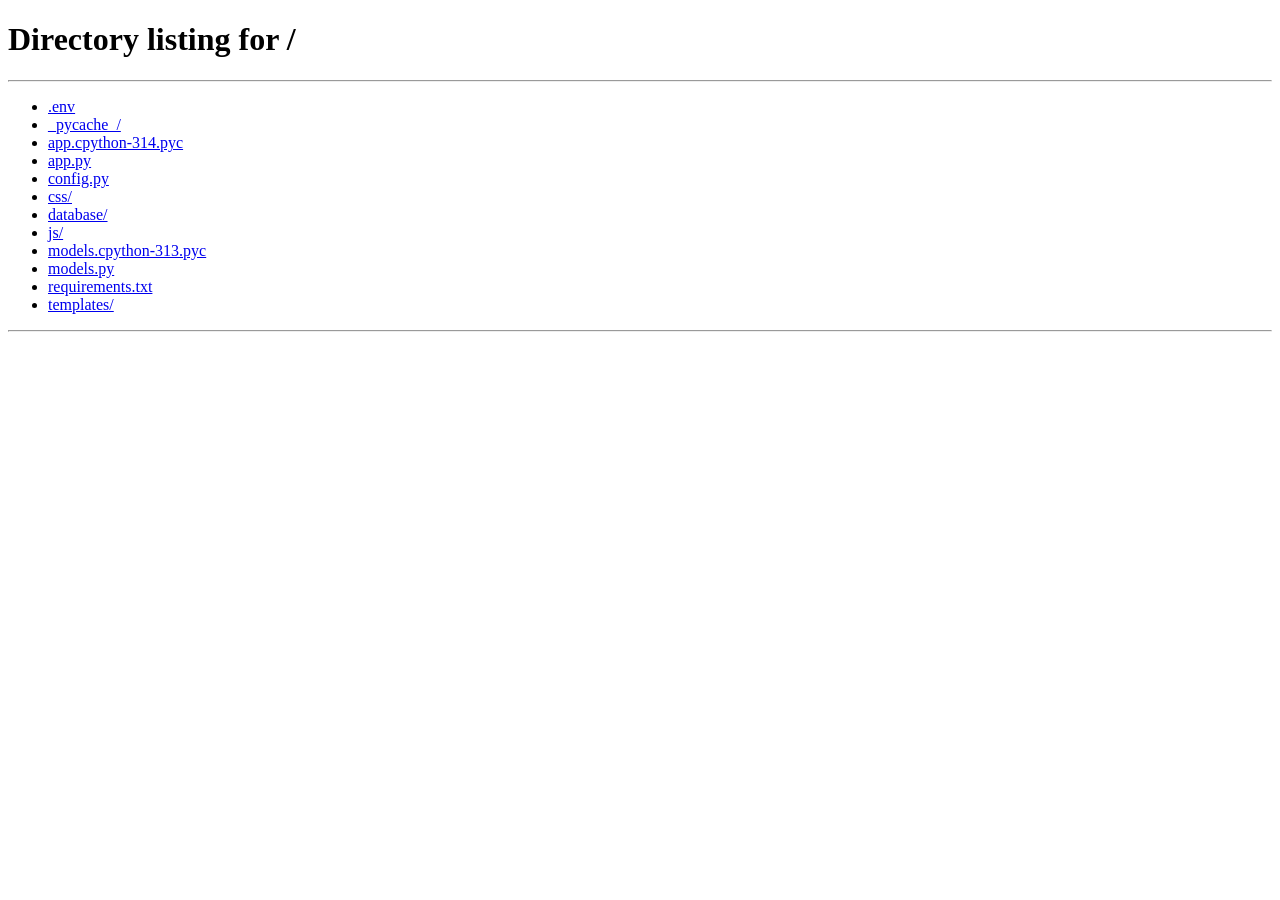
<file: templates/admin.html>
<!DOCTYPE html>
<html lang="en">
<head>
    <meta charset="UTF-8">
    <meta name="viewport" content="width=device-width, initial-scale=1.0">
    <title>KenyaGuide | Admin Dashboard</title>
    <link href="https://fonts.googleapis.com/css2?family=Inter:wght@300;400;500;600;700;800&display=swap" rel="stylesheet">
    <link rel="stylesheet" href="https://cdnjs.cloudflare.com/ajax/libs/font-awesome/6.4.0/css/all.min.css">
    <style>
        * {
            margin: 0;
            padding: 0;
            box-sizing: border-box;
        }

        body {
            font-family: 'Inter', sans-serif;
            background: #f0f2f5;
            overflow-x: hidden;
        }

        ::-webkit-scrollbar {
            width: 8px;
            height: 8px;
        }
        ::-webkit-scrollbar-track {
            background: #f1f1f1;
            border-radius: 10px;
        }
        ::-webkit-scrollbar-thumb {
            background: #cbd5e1;
            border-radius: 10px;
        }

        .dashboard-container {
            display: flex;
            min-height: 100vh;
        }

        .sidebar {
            width: 280px;
            background: linear-gradient(135deg, #0f172a 0%, #1e1b4b 100%);
            color: white;
            position: fixed;
            height: 100vh;
            overflow-y: auto;
            z-index: 100;
            transition: all 0.3s cubic-bezier(0.4, 0, 0.2, 1);
            box-shadow: 4px 0 20px rgba(0, 0, 0, 0.1);
        }

        .sidebar-header {
            padding: 30px 25px;
            text-align: center;
            border-bottom: 1px solid rgba(255, 255, 255, 0.1);
            margin-bottom: 20px;
        }

        .sidebar-header i {
            font-size: 48px;
            background: linear-gradient(135deg, #e67e22, #f39c12);
            -webkit-background-clip: text;
            background-clip: text;
            color: transparent;
        }

        .sidebar-header h3 {
            margin-top: 12px;
            font-size: 22px;
            font-weight: 700;
        }

        .sidebar-header p {
            font-size: 12px;
            opacity: 0.7;
            margin-top: 5px;
        }

        .sidebar-nav {
            padding: 0 15px;
        }

        .sidebar-nav a {
            display: flex;
            align-items: center;
            gap: 12px;
            padding: 14px 18px;
            margin: 5px 0;
            color: rgba(255, 255, 255, 0.7);
            text-decoration: none;
            transition: all 0.3s ease;
            font-size: 14px;
            font-weight: 500;
            cursor: pointer;
            border-radius: 12px;
        }

        .sidebar-nav a:hover {
            background: rgba(230, 126, 34, 0.15);
            color: white;
            transform: translateX(5px);
        }

        .sidebar-nav a.active {
            background: linear-gradient(135deg, rgba(230, 126, 34, 0.2), rgba(243, 156, 18, 0.2));
            color: white;
            border-left: 3px solid #e67e22;
        }

        .main-content {
            flex: 1;
            margin-left: 280px;
            padding: 25px 30px;
            transition: margin-left 0.3s ease;
            background: #f0f2f5;
        }

        .top-bar {
            background: white;
            padding: 18px 28px;
            border-radius: 20px;
            display: flex;
            justify-content: space-between;
            align-items: center;
            margin-bottom: 30px;
            box-shadow: 0 2px 10px rgba(0, 0, 0, 0.05);
            border: 1px solid rgba(0, 0, 0, 0.05);
        }

        .page-title h2 {
            font-size: 24px;
            font-weight: 700;
            background: linear-gradient(135deg, #1e293b, #334155);
            -webkit-background-clip: text;
            background-clip: text;
            color: transparent;
        }

        .user-info {
            display: flex;
            align-items: center;
            gap: 20px;
        }

        .user-avatar {
            width: 45px;
            height: 45px;
            background: linear-gradient(135deg, #e67e22, #f39c12);
            border-radius: 50%;
            display: flex;
            align-items: center;
            justify-content: center;
            color: white;
            font-weight: 600;
            font-size: 18px;
            box-shadow: 0 4px 10px rgba(230, 126, 34, 0.3);
        }

        .logout-btn {
            padding: 8px 20px;
            background: linear-gradient(135deg, #ef4444, #dc2626);
            color: white;
            border: none;
            border-radius: 12px;
            cursor: pointer;
            font-weight: 600;
            transition: all 0.3s ease;
            display: flex;
            align-items: center;
            gap: 8px;
        }

        .logout-btn:hover {
            transform: translateY(-2px);
            box-shadow: 0 5px 15px rgba(239, 68, 68, 0.3);
        }

        .stats-grid {
            display: grid;
            grid-template-columns: repeat(4, 1fr);
            gap: 25px;
            margin-bottom: 30px;
        }

        .stat-card {
            background: white;
            border-radius: 24px;
            padding: 22px 25px;
            display: flex;
            justify-content: space-between;
            align-items: center;
            box-shadow: 0 2px 10px rgba(0, 0, 0, 0.05);
            transition: all 0.3s ease;
            border: 1px solid rgba(0, 0, 0, 0.05);
            position: relative;
            overflow: hidden;
        }

        .stat-card::before {
            content: '';
            position: absolute;
            top: 0;
            left: 0;
            width: 100%;
            height: 4px;
            background: linear-gradient(135deg, #e67e22, #f39c12);
        }

        .stat-card:hover {
            transform: translateY(-5px);
            box-shadow: 0 15px 35px rgba(0, 0, 0, 0.1);
        }

        .stat-number {
            font-size: 32px;
            font-weight: 800;
            color: #1e293b;
        }

        .stat-label {
            font-size: 13px;
            color: #64748b;
            margin-top: 5px;
            font-weight: 500;
            letter-spacing: 0.5px;
        }

        .stat-icon {
            width: 55px;
            height: 55px;
            background: linear-gradient(135deg, rgba(230, 126, 34, 0.1), rgba(243, 156, 18, 0.1));
            border-radius: 18px;
            display: flex;
            align-items: center;
            justify-content: center;
        }

        .stat-icon i {
            font-size: 28px;
            background: linear-gradient(135deg, #e67e22, #f39c12);
            -webkit-background-clip: text;
            background-clip: text;
            color: transparent;
        }

        .content-card {
            background: white;
            border-radius: 24px;
            padding: 25px;
            margin-bottom: 30px;
            box-shadow: 0 2px 10px rgba(0, 0, 0, 0.05);
            border: 1px solid rgba(0, 0, 0, 0.05);
        }

        .card-header {
            display: flex;
            justify-content: space-between;
            align-items: center;
            margin-bottom: 20px;
            padding-bottom: 15px;
            border-bottom: 2px solid #f1f5f9;
            flex-wrap: wrap;
            gap: 15px;
        }

        .card-header h3 {
            font-size: 20px;
            font-weight: 700;
            color: #1e293b;
        }

        .btn-primary {
            padding: 10px 22px;
            background: linear-gradient(135deg, #e67e22, #f39c12);
            color: white;
            border: none;
            border-radius: 12px;
            cursor: pointer;
            font-weight: 600;
            transition: all 0.3s ease;
            display: inline-flex;
            align-items: center;
            gap: 8px;
            font-size: 14px;
        }

        .btn-primary:hover {
            transform: translateY(-2px);
            box-shadow: 0 5px 15px rgba(230, 126, 34, 0.4);
        }

        .btn-edit {
            background: linear-gradient(135deg, #3b82f6, #2563eb);
            color: white;
            padding: 6px 14px;
            border: none;
            border-radius: 8px;
            cursor: pointer;
            margin: 0 4px;
            font-size: 12px;
            font-weight: 500;
            transition: all 0.3s ease;
        }

        .btn-edit:hover {
            transform: translateY(-1px);
            box-shadow: 0 3px 10px rgba(59, 130, 246, 0.3);
        }

        .btn-delete {
            background: linear-gradient(135deg, #ef4444, #dc2626);
            color: white;
            padding: 6px 14px;
            border: none;
            border-radius: 8px;
            cursor: pointer;
            margin: 0 4px;
            font-size: 12px;
            font-weight: 500;
            transition: all 0.3s ease;
        }

        .btn-delete:hover {
            transform: translateY(-1px);
            box-shadow: 0 3px 10px rgba(239, 68, 68, 0.3);
        }

        .data-table {
            width: 100%;
            overflow-x: auto;
        }

        .data-table table {
            width: 100%;
            border-collapse: collapse;
            min-width: 800px;
        }

        .data-table th {
            padding: 14px 12px;
            text-align: left;
            background: #f8fafc;
            font-weight: 600;
            color: #1e293b;
            font-size: 13px;
            border-bottom: 2px solid #e2e8f0;
        }

        .data-table td {
            padding: 14px 12px;
            text-align: left;
            border-bottom: 1px solid #f1f5f9;
            color: #334155;
            font-size: 14px;
        }

        .data-table tbody tr:hover {
            background: #f8fafc;
            transition: background 0.3s ease;
        }

        .status-badge {
            padding: 5px 12px;
            border-radius: 20px;
            font-size: 11px;
            font-weight: 700;
            display: inline-block;
            text-transform: uppercase;
            letter-spacing: 0.5px;
        }

        .status-pending { background: #fef3c7; color: #d97706; }
        .status-confirmed { background: #d1fae5; color: #059669; }
        .status-completed { background: #dbeafe; color: #2563eb; }
        .status-cancelled { background: #fee2e2; color: #dc2626; }

        .role-badge {
            padding: 5px 12px;
            border-radius: 20px;
            font-size: 11px;
            font-weight: 700;
            display: inline-block;
            text-transform: uppercase;
        }
        .role-badge.admin { background: #ef4444; color: white; }
        .role-badge.user { background: #10b981; color: white; }

        .modal {
            display: none;
            position: fixed;
            top: 0;
            left: 0;
            width: 100%;
            height: 100%;
            background: rgba(0, 0, 0, 0.6);
            backdrop-filter: blur(8px);
            z-index: 1000;
            align-items: center;
            justify-content: center;
        }

        .modal.active {
            display: flex;
            animation: fadeIn 0.3s ease;
        }

        @keyframes fadeIn {
            from { opacity: 0; }
            to { opacity: 1; }
        }

        .modal-content {
            background: white;
            border-radius: 28px;
            max-width: 650px;
            width: 90%;
            max-height: 85vh;
            overflow-y: auto;
            animation: slideUp 0.3s ease;
        }

        @keyframes slideUp {
            from {
                transform: translateY(50px);
                opacity: 0;
            }
            to {
                transform: translateY(0);
                opacity: 1;
            }
        }

        .modal-header {
            padding: 22px 28px;
            background: linear-gradient(135deg, #e67e22, #f39c12);
            color: white;
            display: flex;
            justify-content: space-between;
            align-items: center;
            border-radius: 28px 28px 0 0;
        }

        .close-modal {
            font-size: 32px;
            cursor: pointer;
            transition: all 0.3s ease;
            line-height: 1;
        }

        .close-modal:hover {
            transform: rotate(90deg);
        }

        .modal-body {
            padding: 28px;
        }

        .form-group {
            margin-bottom: 22px;
        }

        .form-group label {
            display: block;
            margin-bottom: 8px;
            font-weight: 600;
            color: #1e293b;
            font-size: 14px;
        }

        .form-group input,
        .form-group select,
        .form-group textarea {
            width: 100%;
            padding: 12px 16px;
            border: 2px solid #e2e8f0;
            border-radius: 12px;
            font-size: 14px;
            transition: all 0.3s ease;
            font-family: inherit;
        }

        .form-group input:focus,
        .form-group select:focus,
        .form-group textarea:focus {
            outline: none;
            border-color: #e67e22;
            box-shadow: 0 0 0 3px rgba(230, 126, 34, 0.1);
        }

        .search-bar {
            display: flex;
            gap: 15px;
            margin-bottom: 25px;
            flex-wrap: wrap;
        }

        .search-input {
            flex: 1;
            padding: 12px 18px;
            border: 2px solid #e2e8f0;
            border-radius: 12px;
            font-size: 14px;
            min-width: 200px;
        }

        .search-input:focus {
            outline: none;
            border-color: #e67e22;
        }

        .filter-select {
            padding: 12px 18px;
            border: 2px solid #e2e8f0;
            border-radius: 12px;
            background: white;
            cursor: pointer;
            font-size: 14px;
        }

        .loading {
            text-align: center;
            padding: 60px;
        }

        .spinner {
            width: 50px;
            height: 50px;
            border: 3px solid #e2e8f0;
            border-top: 3px solid #e67e22;
            border-radius: 50%;
            animation: spin 1s linear infinite;
            margin: 0 auto;
        }

        @keyframes spin {
            to { transform: rotate(360deg); }
        }

        .empty-state {
            text-align: center;
            padding: 60px 20px;
            color: #94a3b8;
        }

        .empty-state i {
            font-size: 64px;
            margin-bottom: 20px;
            opacity: 0.5;
        }

        .toast {
            position: fixed;
            bottom: 30px;
            right: 30px;
            padding: 14px 24px;
            background: white;
            border-radius: 16px;
            box-shadow: 0 15px 35px rgba(0, 0, 0, 0.15);
            display: flex;
            align-items: center;
            gap: 12px;
            z-index: 1100;
            animation: slideInRight 0.3s ease;
            font-weight: 500;
        }

        .toast.success { border-left: 4px solid #10b981; }
        .toast.error { border-left: 4px solid #ef4444; }

        @keyframes slideInRight {
            from {
                opacity: 0;
                transform: translateX(100px);
            }
            to {
                opacity: 1;
                transform: translateX(0);
            }
        }

        .monitor-grid {
            display: grid;
            grid-template-columns: repeat(auto-fit, minmax(250px, 1fr));
            gap: 25px;
            margin-top: 20px;
        }

        .monitor-card {
            background: linear-gradient(135deg, #f8fafc, #ffffff);
            padding: 25px;
            border-radius: 20px;
            text-align: center;
            border: 1px solid rgba(0, 0, 0, 0.05);
            transition: all 0.3s ease;
        }

        .monitor-card:hover {
            transform: translateY(-5px);
            box-shadow: 0 10px 30px rgba(0, 0, 0, 0.1);
        }

        .monitor-card h3 {
            font-size: 42px;
            font-weight: 800;
            color: #1e293b;
            margin: 10px 0;
        }

        .mobile-menu-btn {
            display: none;
            position: fixed;
            top: 20px;
            left: 20px;
            z-index: 101;
            background: linear-gradient(135deg, #e67e22, #f39c12);
            color: white;
            padding: 12px 16px;
            border-radius: 12px;
            cursor: pointer;
            border: none;
            font-size: 18px;
        }

        @media (max-width: 1024px) {
            .stats-grid {
                grid-template-columns: repeat(2, 1fr);
            }
        }

        @media (max-width: 768px) {
            .sidebar {
                transform: translateX(-100%);
                position: fixed;
            }
            .sidebar.active {
                transform: translateX(0);
            }
            .main-content {
                margin-left: 0;
            }
            .stats-grid {
                grid-template-columns: 1fr;
            }
            .mobile-menu-btn {
                display: block;
            }
            .top-bar {
                margin-top: 50px;
            }
        }
    </style>
</head>
<body>
    <button class="mobile-menu-btn" onclick="toggleSidebar()">
        <i class="fas fa-bars"></i>
    </button>

    <div class="dashboard-container">
        <aside class="sidebar" id="sidebar">
            <div class="sidebar-header">
                <i class="fas fa-compass"></i>
                <h3>KenyaGuide</h3>
                <p>🇰🇪 Admin Portal</p>
            </div>
            <nav class="sidebar-nav">
                <a onclick="loadSection('dashboard')" class="active">
                    <i class="fas fa-tachometer-alt"></i>
                    <span>Dashboard</span>
                </a>
                <a onclick="loadSection('tours')">
                    <i class="fas fa-map-marked-alt"></i>
                    <span>Manage Safaris</span>
                </a>
                <a onclick="loadSection('users')">
                    <i class="fas fa-users"></i>
                    <span>Manage Users</span>
                </a>
                <a onclick="loadSection('bookings')">
                    <i class="fas fa-ticket-alt"></i>
                    <span>View Bookings</span>
                </a>
                <a onclick="loadSection('reports')">
                    <i class="fas fa-chart-bar"></i>
                    <span>Reports</span>
                </a>
                <a onclick="loadSection('monitor')">
                    <i class="fas fa-desktop"></i>
                    <span>System Monitor</span>
                </a>
            </nav>
        </aside>

        <main class="main-content">
            <div class="top-bar">
                <div class="page-title">
                    <h2 id="pageTitle">Dashboard</h2>
                </div>
                <div class="user-info">
                    <div class="user-avatar">
                        <i class="fas fa-user-shield"></i>
                    </div>
                    <button class="logout-btn" onclick="logout()">
                        <i class="fas fa-sign-out-alt"></i> Logout
                    </button>
                </div>
            </div>
            <div id="mainContent"></div>
        </main>
    </div>

    <!-- Tour Modal -->
    <div id="tourModal" class="modal">
        <div class="modal-content">
            <div class="modal-header">
                <h3 id="tourModalTitle">Add New Safari</h3>
                <span class="close-modal" onclick="closeModal('tourModal')">&times;</span>
            </div>
            <div class="modal-body">
                <form id="tourForm">
                    <div class="form-group">
                        <label>Safari Name *</label>
                        <input type="text" id="tourName" required placeholder="e.g. Maasai Mara Safari">
                    </div>
                    <div class="form-group">
                        <label>Destination *</label>
                        <input type="text" id="tourDestination" required placeholder="e.g. Maasai Mara">
                    </div>
                    <div class="form-group">
                        <label>Price (KES) *</label>
                        <input type="number" id="tourPrice" step="1" required placeholder="e.g. 85000">
                    </div>
                    <div class="form-group">
                        <label>Duration (Days) *</label>
                        <input type="number" id="tourDuration" required placeholder="e.g. 3">
                    </div>
                    <div class="form-group">
                        <label>Category</label>
                        <select id="tourCategory">
                            <option value="adventure">🏔️ Adventure</option>
                            <option value="nature">🌿 Wildlife & Nature</option>
                            <option value="cultural">🏛️ Cultural</option>
                            <option value="relaxation">🏖️ Beach & Relaxation</option>
                        </select>
                    </div>
                    <div class="form-group">
                        <label>Description *</label>
                        <textarea id="tourDescription" rows="3" required placeholder="Describe the safari experience..."></textarea>
                    </div>
                    <div class="form-group">
                        <label>Availability</label>
                        <input type="number" id="tourAvailability" value="10" placeholder="Number of spots">
                    </div>
                    <button type="submit" class="btn-primary" style="width:100%">Save Safari</button>
                </form>
            </div>
        </div>
    </div>

    <!-- User Role Modal -->
    <div id="userRoleModal" class="modal">
        <div class="modal-content">
            <div class="modal-header">
                <h3>Update User Role</h3>
                <span class="close-modal" onclick="closeModal('userRoleModal')">&times;</span>
            </div>
            <div class="modal-body">
                <input type="hidden" id="roleUserId">
                <div class="form-group">
                    <label>Select Role</label>
                    <select id="userRole" class="filter-select" style="width:100%">
                        <option value="user">👤 Explorer</option>
                        <option value="admin">🛡️ Guide (Admin)</option>
                    </select>
                </div>
                <button class="btn-primary" onclick="updateUserRole()" style="width:100%">Update Role</button>
            </div>
        </div>
    </div>

    <script>
        const API_BASE = '';
        let token = localStorage.getItem('access_token');
        let editingTourId = null;

        // Kenyan Tours Fallback Data
        const kenyanTours = [
            { id: 1, name: 'Maasai Mara Safari', destination: 'Maasai Mara', price: 85000, duration_days: 3, category: 'adventure', description: 'Experience the Great Migration in the Maasai Mara, home to the Big Five.', availability: 15, rating: 4.9 },
            { id: 2, name: 'Lake Nakuru Bird Watching', destination: 'Lake Nakuru', price: 45000, duration_days: 2, category: 'nature', description: 'See thousands of flamingos and rhinos at Lake Nakuru National Park.', availability: 20, rating: 4.7 },
            { id: 3, name: "Hell's Gate Cycling", destination: "Hell's Gate", price: 12000, duration_days: 1, category: 'adventure', description: 'Cycle through geothermal valleys and spot wildlife in Hell\'s Gate.', availability: 25, rating: 4.5 },
            { id: 4, name: 'Diani Beach Escape', destination: 'Diani Beach', price: 55000, duration_days: 4, category: 'relaxation', description: 'Relax on the pristine white sands of Diani Beach with water sports.', availability: 12, rating: 4.8 },
            { id: 5, name: 'Amboseli Elephants', destination: 'Amboseli', price: 65000, duration_days: 3, category: 'nature', description: 'See elephants with Mount Kilimanjaro in the background.', availability: 18, rating: 4.9 },
            { id: 6, name: 'Lamu Old Town', destination: 'Lamu', price: 40000, duration_days: 3, category: 'cultural', description: 'Explore the UNESCO World Heritage site of Lamu Old Town.', availability: 10, rating: 4.6 }
        ];

        async function apiCall(url, options = {}) {
            const res = await fetch(url, {
                ...options,
                headers: { 'Authorization': `Bearer ${token}`, 'Content-Type': 'application/json' }
            });
            if (res.status === 401) {
                localStorage.clear();
                window.location.href = '/';
                throw new Error('Unauthorized');
            }
            if (!res.ok) {
                const err = await res.json();
                throw new Error(err.error || 'Error');
            }
            return res.json();
        }

        function showToast(msg, type) {
            const toast = document.createElement('div');
            toast.className = `toast ${type}`;
            toast.innerHTML = `<i class="fas ${type === 'success' ? 'fa-check-circle' : 'fa-exclamation-circle'}"></i> ${msg}`;
            document.body.appendChild(toast);
            setTimeout(() => toast.remove(), 3000);
        }

        function showModal(id) {
            document.getElementById(id).classList.add('active');
            document.body.style.overflow = 'hidden';
        }

        function closeModal(id) {
            document.getElementById(id).classList.remove('active');
            document.body.style.overflow = '';
        }

        function toggleSidebar() {
            document.getElementById('sidebar').classList.toggle('active');
        }

        async function loadSection(section) {
            document.querySelectorAll('.sidebar-nav a').forEach(a => a.classList.remove('active'));
            if (event && event.target) {
                event.target.closest('a').classList.add('active');
            }
            
            const titles = { dashboard: 'Dashboard', tours: 'Manage Safaris', users: 'Manage Users', bookings: 'View Bookings', reports: 'Reports', monitor: 'System Monitor' };
            document.getElementById('pageTitle').innerText = titles[section];
            
            if (section === 'dashboard') await loadDashboard();
            else if (section === 'tours') await loadTours();
            else if (section === 'users') await loadUsers();
            else if (section === 'bookings') await loadBookings();
            else if (section === 'reports') loadReports();
            else if (section === 'monitor') await loadMonitor();
            
            if (window.innerWidth <= 768) {
                document.getElementById('sidebar').classList.remove('active');
            }
        }

        async function loadDashboard() {
            document.getElementById('mainContent').innerHTML = `<div class="stats-grid" id="statsGrid"><div class="loading"><div class="spinner"></div></div></div>`;
            try {
                const stats = await apiCall(`${API_BASE}/api/admin/stats`);
                document.getElementById('statsGrid').innerHTML = `
                    <div class="stat-card"><div><div class="stat-number">${stats.total_users}</div><div class="stat-label">Total Users</div></div><div class="stat-icon"><i class="fas fa-users"></i></div></div>
                    <div class="stat-card"><div><div class="stat-number">${stats.total_tours}</div><div class="stat-label">Total Safaris</div></div><div class="stat-icon"><i class="fas fa-map-marked-alt"></i></div></div>
                    <div class="stat-card"><div><div class="stat-number">${stats.total_bookings}</div><div class="stat-label">Total Bookings</div></div><div class="stat-icon"><i class="fas fa-ticket-alt"></i></div></div>
                    <div class="stat-card"><div><div class="stat-number">KES ${stats.total_revenue ? stats.total_revenue.toLocaleString() : '0'}</div><div class="stat-label">Total Revenue</div></div><div class="stat-icon"><i class="fas fa-kenyan-shilling"></i></div></div>
                `;
            } catch(error) {
                // Fallback stats with Kenyan data
                document.getElementById('statsGrid').innerHTML = `
                    <div class="stat-card"><div><div class="stat-number">${kenyanTours.length * 10}</div><div class="stat-label">Total Users</div></div><div class="stat-icon"><i class="fas fa-users"></i></div></div>
                    <div class="stat-card"><div><div class="stat-number">${kenyanTours.length}</div><div class="stat-label">Total Safaris</div></div><div class="stat-icon"><i class="fas fa-map-marked-alt"></i></div></div>
                    <div class="stat-card"><div><div class="stat-number">45</div><div class="stat-label">Total Bookings</div></div><div class="stat-icon"><i class="fas fa-ticket-alt"></i></div></div>
                    <div class="stat-card"><div><div class="stat-number">KES 2,450,000</div><div class="stat-label">Total Revenue</div></div><div class="stat-icon"><i class="fas fa-kenyan-shilling"></i></div></div>
                `;
            }
        }

        async function loadTours() {
            document.getElementById('mainContent').innerHTML = `<div class="content-card"><div class="card-header"><h3>All Safaris</h3><button class="btn-primary" onclick="showAddTour()">+ Add Safari</button></div><div id="toursList"><div class="loading"><div class="spinner"></div></div></div></div>`;
            try {
                const res = await fetch(`${API_BASE}/api/tours`);
                const data = await res.json();
                let tours = data.tours || [];
                if (!tours.length) tours = kenyanTours;
                
                if (tours.length) {
                    document.getElementById('toursList').innerHTML = `<div class="data-table"><table><thead><tr><th>ID</th><th>Name</th><th>Destination</th><th>Price (KES)</th><th>Duration</th><th>Availability</th><th>Actions</th></tr></thead><tbody>${tours.map(t => `<tr><td>${t.id}</td><td><strong>${escapeHtml(t.name)}</strong></td><td><i class="fas fa-map-marker-alt"></i> ${escapeHtml(t.destination)}</td><td>${t.price ? t.price.toLocaleString() : '0'}</td><td>${t.duration_days} days</td><td>${t.availability || 10} seats</td><td><button class="btn-edit" onclick="editTour(${t.id})">Edit</button><button class="btn-delete" onclick="deleteTour(${t.id})">Delete</button></td></tr>`).join('')}</tbody></table></div>`;
                } else {
                    document.getElementById('toursList').innerHTML = '<div class="empty-state"><i class="fas fa-map-marked-alt"></i><h3>No safaris found</h3></div>';
                }
            } catch(e) { 
                // Fallback to Kenyan tours
                const tours = kenyanTours;
                document.getElementById('toursList').innerHTML = `<div class="data-table"><table><thead><tr><th>ID</th><th>Name</th><th>Destination</th><th>Price (KES)</th><th>Duration</th><th>Availability</th><th>Actions</th></tr></thead><tbody>${tours.map(t => `<tr><td>${t.id}</td><td><strong>${escapeHtml(t.name)}</strong></td><td><i class="fas fa-map-marker-alt"></i> ${escapeHtml(t.destination)}</td><td>${t.price ? t.price.toLocaleString() : '0'}</td><td>${t.duration_days} days</td><td>${t.availability || 10} seats</td><td><button class="btn-edit" onclick="editTour(${t.id})">Edit</button><button class="btn-delete" onclick="deleteTour(${t.id})">Delete</button></td></tr>`).join('')}</tbody></table></div>`;
            }
        }

        function showAddTour() { editingTourId = null; document.getElementById('tourForm').reset(); showModal('tourModal'); }
        
        async function editTour(id) {
            editingTourId = id;
            // Try to find in Kenyan data first
            const tour = kenyanTours.find(t => t.id === id);
            if (tour) {
                document.getElementById('tourName').value = tour.name;
                document.getElementById('tourDestination').value = tour.destination;
                document.getElementById('tourPrice').value = tour.price;
                document.getElementById('tourDuration').value = tour.duration_days;
                document.getElementById('tourCategory').value = tour.category;
                document.getElementById('tourDescription').value = tour.description;
                document.getElementById('tourAvailability').value = tour.availability || 10;
                showModal('tourModal');
                return;
            }
            
            try {
                const res = await fetch(`${API_BASE}/api/tours/${id}`);
                const data = await res.json();
                const t = data.tour;
                document.getElementById('tourName').value = t.name;
                document.getElementById('tourDestination').value = t.destination;
                document.getElementById('tourPrice').value = t.price;
                document.getElementById('tourDuration').value = t.duration_days;
                document.getElementById('tourCategory').value = t.category;
                document.getElementById('tourDescription').value = t.description;
                document.getElementById('tourAvailability').value = t.availability;
                showModal('tourModal');
            } catch(e) { showToast('Error loading tour', 'error'); }
        }

        document.getElementById('tourForm').addEventListener('submit', async (e) => {
            e.preventDefault();
            const tourData = {
                name: document.getElementById('tourName').value,
                destination: document.getElementById('tourDestination').value,
                price: parseInt(document.getElementById('tourPrice').value),
                duration_days: parseInt(document.getElementById('tourDuration').value),
                category: document.getElementById('tourCategory').value,
                description: document.getElementById('tourDescription').value,
                availability: parseInt(document.getElementById('tourAvailability').value),
                rating: 0, highlights: '', included: '', excluded: '', image_url: ''
            };
            const url = editingTourId ? `${API_BASE}/api/admin/tours/${editingTourId}` : `${API_BASE}/api/admin/tours`;
            const method = editingTourId ? 'PUT' : 'POST';
            try {
                await apiCall(url, { method, body: JSON.stringify(tourData) });
                showToast(editingTourId ? 'Safari updated' : 'Safari added', 'success');
                closeModal('tourModal');
                loadTours();
                loadDashboard();
            } catch(e) { showToast('Error saving safari', 'error'); }
        });

        async function deleteTour(id) {
            if(!confirm('Delete this safari?')) return;
            try {
                await apiCall(`${API_BASE}/api/admin/tours/${id}`, { method: 'DELETE' });
                showToast('Safari deleted', 'success');
                loadTours();
                loadDashboard();
            } catch(e) { showToast('Error deleting safari', 'error'); }
        }

        async function loadUsers() {
            document.getElementById('mainContent').innerHTML = `<div class="content-card"><div class="card-header"><h3>All Users</h3></div><div id="usersList"><div class="loading"><div class="spinner"></div></div></div></div>`;
            try {
                const data = await apiCall(`${API_BASE}/api/admin/users`);
                const users = data.users || [];
                if (users.length) {
                    document.getElementById('usersList').innerHTML = `<div class="data-table"><table><thead><tr><th>ID</th><th>Name</th><th>Email</th><th>Role</th><th>Phone</th><th>Joined</th><th>Actions</th></tr></thead><tbody>${users.map(u => `<tr><td>${u.id}</td><td><strong>${escapeHtml(u.full_name)}</strong></td><td><i class="fas fa-envelope"></i> ${escapeHtml(u.email)}</td><td><span class="role-badge ${u.role}">${u.role === 'admin' ? '🛡️ GUIDE' : '👤 EXPLORER'}</span></td><td>${u.phone || '-'}</td><td>${u.created_at ? new Date(u.created_at).toLocaleDateString() : '-'}</td><td><button class="btn-edit" onclick="showRoleModal(${u.id}, '${u.role}')">Change Role</button><button class="btn-delete" onclick="deleteUser(${u.id})">Delete</button></td></tr>`).join('')}</tbody>}</div>`;
                } else {
                    document.getElementById('usersList').innerHTML = '<div class="empty-state"><i class="fas fa-users"></i><h3>No users found</h3></div>';
                }
            } catch(e) { showToast('Error loading users', 'error'); }
        }

        function showRoleModal(id, role) {
            document.getElementById('roleUserId').value = id;
            document.getElementById('userRole').value = role;
            showModal('userRoleModal');
        }

        async function updateUserRole() {
            const id = document.getElementById('roleUserId').value;
            const role = document.getElementById('userRole').value;
            try {
                await apiCall(`${API_BASE}/api/admin/users/${id}/role`, { method: 'PUT', body: JSON.stringify({ role }) });
                showToast('Role updated', 'success');
                closeModal('userRoleModal');
                loadUsers();
            } catch(e) { showToast('Error', 'error'); }
        }

        async function deleteUser(id) {
            if(!confirm('Delete this user?')) return;
            try {
                await apiCall(`${API_BASE}/api/admin/users/${id}`, { method: 'DELETE' });
                showToast('User deleted', 'success');
                loadUsers();
                loadDashboard();
            } catch(e) { showToast('Error', 'error'); }
        }

        async function loadBookings() {
            document.getElementById('mainContent').innerHTML = `<div class="content-card"><div class="card-header"><h3>All Bookings</h3><select id="statusFilter" class="filter-select" onchange="loadBookings()"><option value="">All Status</option><option value="pending">Pending</option><option value="confirmed">Confirmed</option><option value="completed">Completed</option><option value="cancelled">Cancelled</option></select></div><div id="bookingsList"><div class="loading"><div class="spinner"></div></div></div></div>`;
            try {
                const status = document.getElementById('statusFilter')?.value || '';
                const url = status ? `${API_BASE}/api/admin/bookings?status=${status}` : `${API_BASE}/api/admin/bookings`;
                const data = await apiCall(url);
                const bookings = data.bookings || [];
                if (bookings.length) {
                    document.getElementById('bookingsList').innerHTML = `<div class="data-table"><table><thead><tr><th>ID</th><th>User</th><th>Safari</th><th>Travelers</th><th>Total (KES)</th><th>Date</th><th>Status</th><th>Action</th></tr></thead><tbody>${bookings.map(b => `<tr><td>${b.id}</td><td><i class="fas fa-user"></i> ${escapeHtml(b.user_name)}</td><td><i class="fas fa-map-marked-alt"></i> ${escapeHtml(b.tour_name)}</td><td>${b.travelers}</td><td>${b.total_price ? b.total_price.toLocaleString() : '0'}</td><td>${new Date(b.booking_date).toLocaleDateString()}</td><td><span class="status-badge status-${b.status}">${b.status}</span></td><td><select onchange="updateStatus(${b.id}, this.value)" class="filter-select"><option value="">Change</option><option value="pending">Pending</option><option value="confirmed">Confirmed</option><option value="completed">Completed</option><option value="cancelled">Cancelled</option></select></td></tr>`).join('')}</tbody>}</div>`;
                } else {
                    document.getElementById('bookingsList').innerHTML = '<div class="empty-state"><i class="fas fa-ticket-alt"></i><h3>No bookings found</h3></div>';
                }
            } catch(e) { showToast('Error loading bookings', 'error'); }
        }

        async function updateStatus(id, status) {
            if(!status) return;
            try {
                await apiCall(`${API_BASE}/api/admin/bookings/${id}/status`, { method: 'PUT', body: JSON.stringify({ status }) });
                showToast('Status updated', 'success');
                loadBookings();
                loadDashboard();
            } catch(e) { showToast('Error', 'error'); }
        }

        function loadReports() {
            document.getElementById('mainContent').innerHTML = `<div class="content-card"><div class="card-header"><h3>Reports</h3></div><button class="btn-primary" onclick="generateReport()">Download Bookings Report</button><div id="reportResult"></div></div>`;
        }

        async function generateReport() {
            try {
                const data = await apiCall(`${API_BASE}/api/admin/reports/bookings`);
                let html = '<h3>Bookings Report</h3><div class="data-table"><table><thead><tr><th>ID</th><th>User</th><th>Safari</th><th>Total (KES)</th><th>Status</th></tr></thead><tbody>';
                data.bookings.forEach(b => { html += `<tr><td>${b.id}</td><td>${escapeHtml(b.user_name)}</td><td>${escapeHtml(b.tour_name)}</td><td>${b.total_price ? b.total_price.toLocaleString() : '0'}</td><td>${b.status}</td></tr>`; });
                html += `</tbody></div><p><strong>Total: ${data.count} bookings</strong></p>`;
                document.getElementById('reportResult').innerHTML = html;
            } catch(e) { showToast('Error', 'error'); }
        }

        async function loadMonitor() {
            document.getElementById('mainContent').innerHTML = `<div class="content-card"><div class="card-header"><h3>System Monitor</h3><button class="btn-primary" onclick="loadMonitor()">Refresh</button></div><div id="monitorInfo"><div class="loading"><div class="spinner"></div></div></div></div>`;
            try {
                const data = await apiCall(`${API_BASE}/api/admin/system/monitor`);
                document.getElementById('monitorInfo').innerHTML = `<div class="monitor-grid"><div class="monitor-card"><h3>${data.cpu_percent}%</h3><p>CPU Usage</p></div><div class="monitor-card"><h3>${data.memory_percent}%</h3><p>Memory Usage</p></div><div class="monitor-card"><h3>${data.disk_usage}%</h3><p>Disk Usage</p></div><div class="monitor-card"><h3>${data.status.toUpperCase()}</h3><p>${data.system_time}</p></div></div>`;
            } catch(e) { showToast('Error', 'error'); }
        }

        function escapeHtml(s) { if (!s) return ''; return String(s).replace(/[&<>]/g, function(m){if(m==='&') return '&amp;'; if(m==='<') return '&lt;'; if(m==='>') return '&gt;'; return m;}); }
        
        function logout() { localStorage.clear(); window.location.href = '/'; }

        window.onclick = function(event) {
            if (event.target.classList.contains('modal')) {
                event.target.classList.remove('active');
                document.body.style.overflow = '';
            }
        }

        if (!token) { window.location.href = '/'; } else { loadDashboard(); }
    </script>
</body>
</html>
</file>
